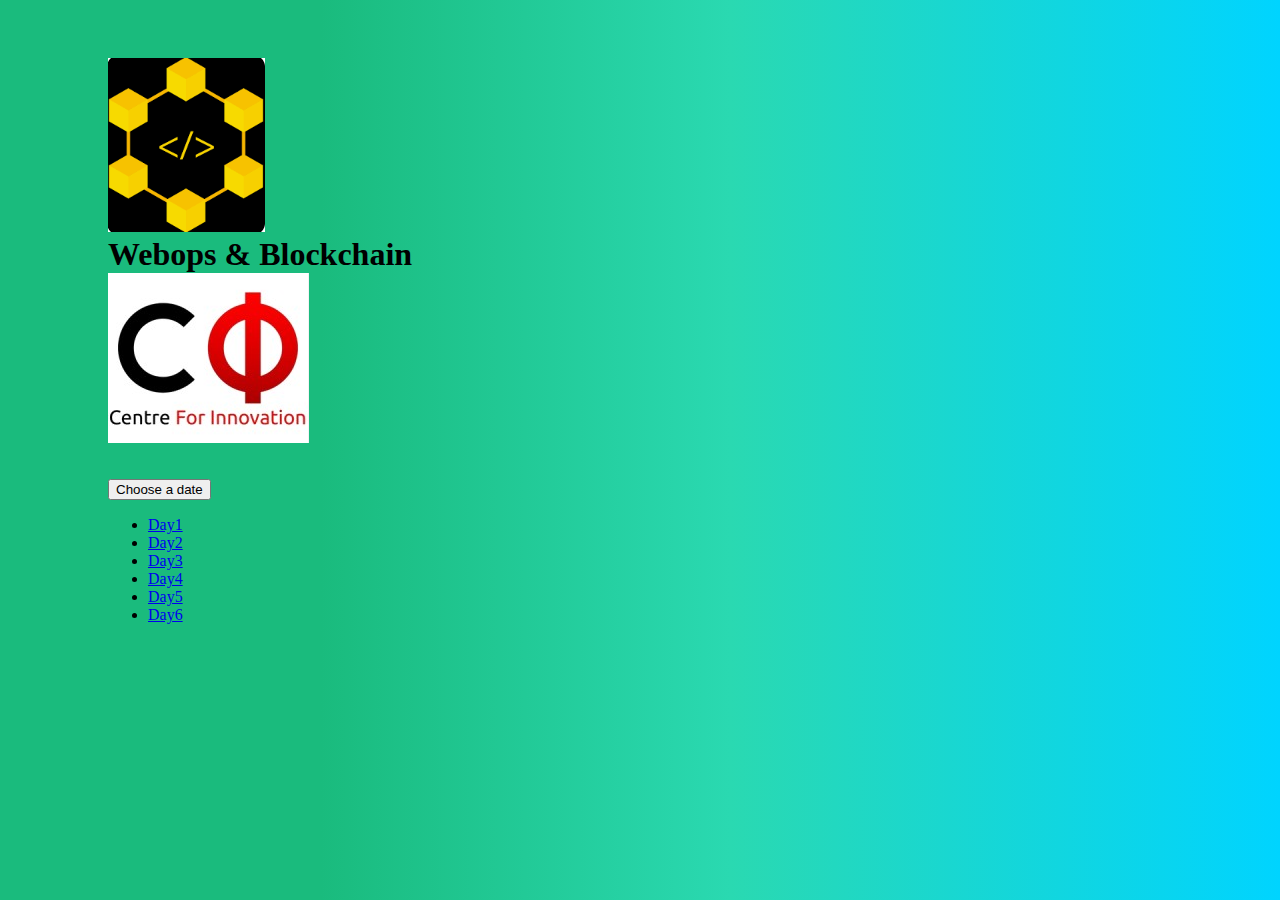
<file: index.html>
<!DOCTYPE html>
<html lang="en">

<head>
  <!-- <meta name="viewport" content="width=device-width, initialscale=1.0"> -->
  <meta charset="UTF-8">
  <title>Fetch Api</title>
  <link rel="stylesheet" type="text/css" href="page.css">

  <!-- bootstrap link -->
  <link href="https://cdn.jsdelivr.net/npm/bootstrap@5.2.3/dist/css/bootstrap.min.css" rel="stylesheet"
    integrity="sha384-rbsA2VBKQhggwzxH7pPCaAqO46MgnOM80zW1RWuH61DGLwZJEdK2Kadq2F9CUG65" crossorigin="anonymous">

</head>

<body>
  <script src="script.js"></script>

  <div class="container-fluid">
    <div class="row text-center">
      <div class="col-lg-2 col-sm-12">
        <img class="wb" src="W&Blogo.png">
      </div>

      <div class="col-lg-8 col-sm-12 tophead">
        <h1 class="tophead">Webops & Blockchain</h1>
      </div>

      <div class="col-lg-2 col-sm-12">
        <img class="cfi" src="cfi.png">
      </div>
    </div>



    <!-- bootstrap link  -->
    <script src="https://cdn.jsdelivr.net/npm/bootstrap@5.2.3/dist/js/bootstrap.bundle.min.js"
      integrity="sha384-kenU1KFdBIe4zVF0s0G1M5b4hcpxyD9F7jL+jjXkk+Q2h455rYXK/7HAuoJl+0I4"
      crossorigin="anonymous"></script>

    <div class="row text-center">
      <div class="col-lg-12">
        <div class="dropdown">
          <button class="btn btn-secondary dropdown-toggle" type="button" data-bs-toggle="dropdown"
            aria-expanded="false">
            Choose a date
          </button>
          <ul class="dropdown-menu">
            <li><a class="dropdown-item" href="day1.html">Day1</a></li>
            <li><a class="dropdown-item" href="day2.html">Day2</a></li>
            <li><a class="dropdown-item" href="day3.html">Day3</a></li>
            <li><a class="dropdown-item" href="day4.html">Day4</a></li>
            <li><a class="dropdown-item" href="day5.html">Day5</a></li>
            <li><a class="dropdown-item" href="day6.html">Day6</a></li>
          </ul>
        </div>
      </div>
    </div>



  </div>



</body>

</html>



<!-- <div class="container">
        <thead>
            <tr>
                <th scope="col">#</th>
                <th scope="col">First</th>
                <th scope="col">Last</th>
                <th scope="col">Handle</th>
            </tr>
        </thead>
        <tbody> 
            <tr>
                <th scope="row">2</th>
                <td>wd</td>
                <td>wd</td>
                <td>wd</td>
            </tr>

            <tr>
                <th scope="row">3</th>
                <td colspan="2">dw</td>
                <td>ede</td>
                <td>wd</td>
            </tr>

        </tbody>   



    </div> -->



<!-- <table class="table" cellspacing="28"  >
    <div class="heading">
      <tr class="heading">
        <th>S.No</th>
        <th>Date</th>
       <th>Temperature(in°Cel)</th>
     </tr>
    </div>

    <tr>
      <td>1</td>
      <td class="date">Day1</td> 
      <td class="temp">T1</td>
    </tr>

    <tr>
      <td>2</td>
      <td class="date">Day2</td> 
      <td class="temp">T2</td>
    </tr>

    <tr>
      <td>3</td>
      <td class="date">Day3</td> 
      <td class="temp">T3</td>
    </tr>

    <tr>
      <td>4</td>
      <td class="date">Day4</td> 
      <td class="temp">T4</td>
    </tr>

    <tr>
      <td>5</td>
      <td class="date">Day5</td> 
      <td class="temp">T5</td>
    </tr>

    <tr>
      <td>6</td>
      <td class="date">Day6</td> 
      <td class="temp">T6</td>
    </tr>

  </table>     -->
</file>
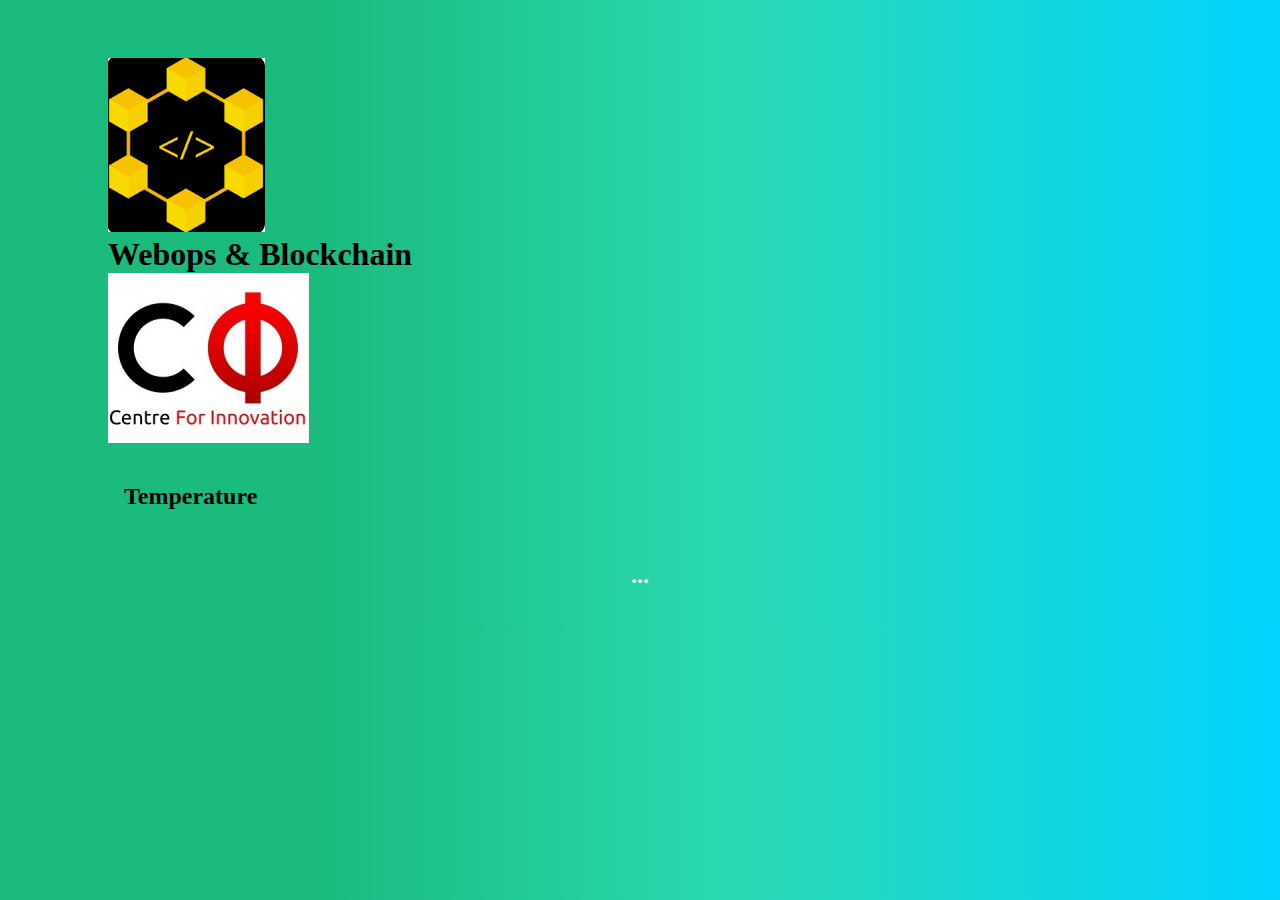
<file: day1.html>
<!DOCTYPE html>
<html lang="en">

<head>
  <meta name="viewport" content="width=device-width, initialscale=1.0">
  <meta charset="UTF-8">
  <title>Fetch Api</title>
  <link rel="stylesheet" type="text/css" href="page.css">

  <link href="https://cdn.jsdelivr.net/npm/bootstrap@5.2.3/dist/css/bootstrap.min.css" rel="stylesheet"
    integrity="sha384-rbsA2VBKQhggwzxH7pPCaAqO46MgnOM80zW1RWuH61DGLwZJEdK2Kadq2F9CUG65" crossorigin="anonymous">

</head>

<body>
  <script src="script.js"></script>
  <div class="container-fluid">
    <div class="row text-center">
      <div class="col-lg-2 col-sm-12">
        <img class="wb" src="W&Blogo.png">
      </div>


      <div class="col-lg-8 col-sm-12 tophead">
        <h1 class="tophead">Webops & Blockchain</h1>
      </div>

      <div class="col-lg-2 col-sm-12">
        <img class="cfi" src="cfi.png">
      </div>

    </div>
    <!-- <table class="table" cellspacing="28"  >
    <div class="heading">
      <tr class="heading">
        <th>S.No</th>
        <th>Date</th>
       <th>Temperature(in°Cel)</th>
     </tr>
    </div>

    <tr>
      <td>1</td>
      <td class="date">Day1</td> 
      <td class="temp">T1</td>
    </tr>

    <tr>
      <td>2</td>
      <td class="date">Day2</td> 
      <td class="temp">T2</td>
    </tr>

    <tr>
      <td>3</td>
      <td class="date">Day3</td> 
      <td class="temp">T3</td>
    </tr>

    <tr>
      <td>4</td>
      <td class="date">Day4</td> 
      <td class="temp">T4</td>
    </tr>

    <tr>
      <td>5</td>
      <td class="date">Day5</td> 
      <td class="temp">T5</td>
    </tr>

    <tr>
      <td>6</td>
      <td class="date">Day6</td> 
      <td class="temp">T6</td>
    </tr>

  </table>     -->


    <script src="https://cdn.jsdelivr.net/npm/bootstrap@5.2.3/dist/js/bootstrap.bundle.min.js"
      integrity="sha384-kenU1KFdBIe4zVF0s0G1M5b4hcpxyD9F7jL+jjXkk+Q2h455rYXK/7HAuoJl+0I4"
      crossorigin="anonymous"></script>



  </div>

  <div class="row text-center col-lg-12">
    <h2>Temperature</h2>
  </div>

  <div class="row text-center col-lg-12">
    <h2 class="temp">...</h2>
  </div>

  <script>

    let q = fetch("https://archive-api.open-meteo.com/v1/archive?latitude=52.52&longitude=13.41&start_date=2023-04-10&end_date=2023-04-15&daily=temperature_2m_max&timezone=GMT")
    q.then((value1) => {
      return value1.json()
    }).then((value2) => {
      const b = value2.daily.temperature_2m_max;

      document.getElementsByClassName("temp")[0].innerHTML = b[0]
    })
  </script>

</body>

</html>
</file>
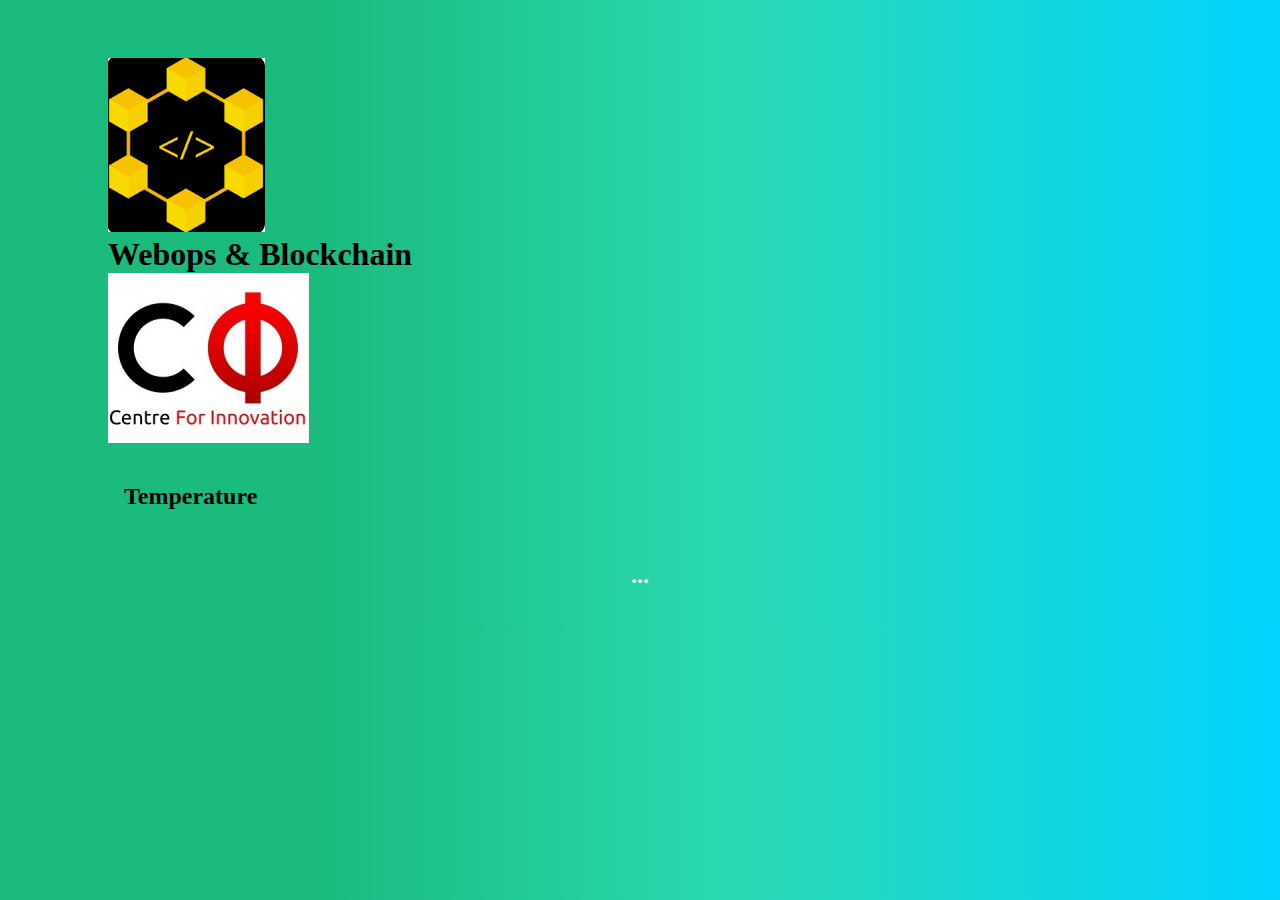
<file: day2.html>
<!DOCTYPE html>
<html lang="en">

<head>
    <meta name="viewport" content="width=device-width, initialscale=1.0">
    <meta charset="UTF-8">
    <title>Fetch Api</title>
    <link rel="stylesheet" type="text/css" href="page.css">

    <link href="https://cdn.jsdelivr.net/npm/bootstrap@5.2.3/dist/css/bootstrap.min.css" rel="stylesheet"
        integrity="sha384-rbsA2VBKQhggwzxH7pPCaAqO46MgnOM80zW1RWuH61DGLwZJEdK2Kadq2F9CUG65" crossorigin="anonymous">

</head>

<body>
    <script src="script.js"></script>
    <div class="container-fluid">
        <div class="row text-center">
            <div class="col-lg-2 col-sm-12">
                <img class="wb" src="W&Blogo.png">
            </div>


            <div class="col-lg-8 col-sm-12 tophead">
                <h1 class="tophead">Webops & Blockchain</h1>
            </div>

            <div class="col-lg-2 col-sm-12">
                <img class="cfi" src="cfi.png">
            </div>

        </div>
        <!-- <table class="table" cellspacing="28"  >
    <div class="heading">
      <tr class="heading">
        <th>S.No</th>
        <th>Date</th>
       <th>Temperature(in°Cel)</th>
     </tr>
    </div>

    <tr>
      <td>1</td>
      <td class="date">Day1</td> 
      <td class="temp">T1</td>
    </tr>

    <tr>
      <td>2</td>
      <td class="date">Day2</td> 
      <td class="temp">T2</td>
    </tr>

    <tr>
      <td>3</td>
      <td class="date">Day3</td> 
      <td class="temp">T3</td>
    </tr>

    <tr>
      <td>4</td>
      <td class="date">Day4</td> 
      <td class="temp">T4</td>
    </tr>

    <tr>
      <td>5</td>
      <td class="date">Day5</td> 
      <td class="temp">T5</td>
    </tr>

    <tr>
      <td>6</td>
      <td class="date">Day6</td> 
      <td class="temp">T6</td>
    </tr>

  </table>     -->


        <script src="https://cdn.jsdelivr.net/npm/bootstrap@5.2.3/dist/js/bootstrap.bundle.min.js"
            integrity="sha384-kenU1KFdBIe4zVF0s0G1M5b4hcpxyD9F7jL+jjXkk+Q2h455rYXK/7HAuoJl+0I4"
            crossorigin="anonymous"></script>



    </div>

    <div class="row text-center col-lg-12">
        <h2>Temperature</h2>
    </div>

    <div class="row text-center col-lg-12">
        <h2 class="temp">...</h2>
    </div>

    <script>

        let q = fetch("https://archive-api.open-meteo.com/v1/archive?latitude=52.52&longitude=13.41&start_date=2023-04-10&end_date=2023-04-15&daily=temperature_2m_max&timezone=GMT")
        q.then((value1) => {
            return value1.json()
        }).then((value2) => {
            const b = value2.daily.temperature_2m_max;

            document.getElementsByClassName("temp")[0].innerHTML = b[1]
        })
    </script>

</body>

</html>
</file>
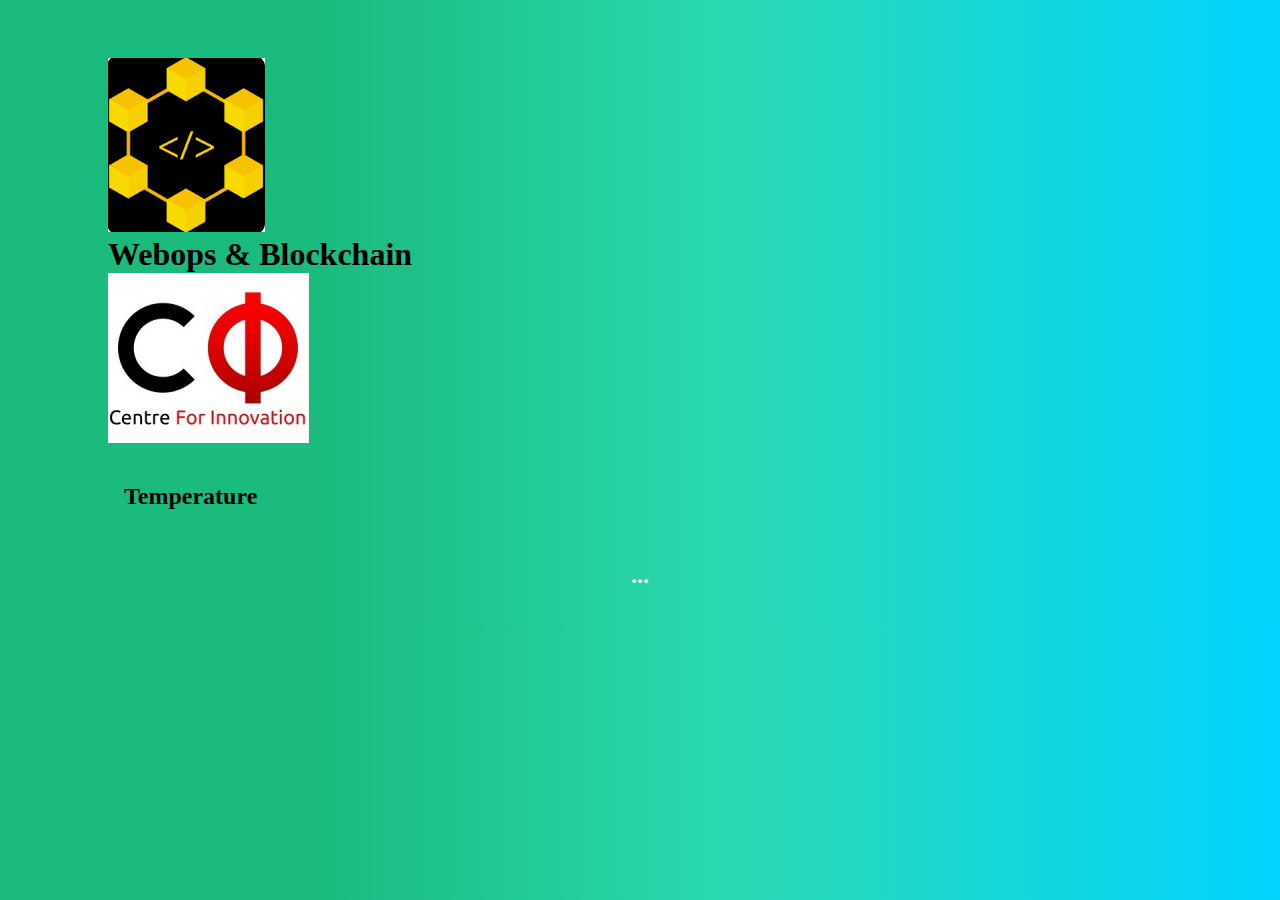
<file: day3.html>
<!DOCTYPE html>
<html lang="en">

<head>
    <meta name="viewport" content="width=device-width, initialscale=1.0">
    <meta charset="UTF-8">
    <title>Fetch Api</title>
    <link rel="stylesheet" type="text/css" href="page.css">

    <link href="https://cdn.jsdelivr.net/npm/bootstrap@5.2.3/dist/css/bootstrap.min.css" rel="stylesheet"
        integrity="sha384-rbsA2VBKQhggwzxH7pPCaAqO46MgnOM80zW1RWuH61DGLwZJEdK2Kadq2F9CUG65" crossorigin="anonymous">

</head>

<body>
    <script src="script.js"></script>
    <div class="container-fluid">
        <div class="row text-center">
            <div class="col-lg-2 col-sm-12">
                <img class="wb" src="W&Blogo.png">
            </div>


            <div class="col-lg-8 col-sm-12 tophead">
                <h1 class="tophead">Webops & Blockchain</h1>
            </div>

            <div class="col-lg-2 col-sm-12">
                <img class="cfi" src="cfi.png">
            </div>

        </div>
        <!-- <table class="table" cellspacing="28"  >
    <div class="heading">
      <tr class="heading">
        <th>S.No</th>
        <th>Date</th>
       <th>Temperature(in°Cel)</th>
     </tr>
    </div>

    <tr>
      <td>1</td>
      <td class="date">Day1</td> 
      <td class="temp">T1</td>
    </tr>

    <tr>
      <td>2</td>
      <td class="date">Day2</td> 
      <td class="temp">T2</td>
    </tr>

    <tr>
      <td>3</td>
      <td class="date">Day3</td> 
      <td class="temp">T3</td>
    </tr>

    <tr>
      <td>4</td>
      <td class="date">Day4</td> 
      <td class="temp">T4</td>
    </tr>

    <tr>
      <td>5</td>
      <td class="date">Day5</td> 
      <td class="temp">T5</td>
    </tr>

    <tr>
      <td>6</td>
      <td class="date">Day6</td> 
      <td class="temp">T6</td>
    </tr>

  </table>     -->


        <script src="https://cdn.jsdelivr.net/npm/bootstrap@5.2.3/dist/js/bootstrap.bundle.min.js"
            integrity="sha384-kenU1KFdBIe4zVF0s0G1M5b4hcpxyD9F7jL+jjXkk+Q2h455rYXK/7HAuoJl+0I4"
            crossorigin="anonymous"></script>



    </div>

    <div class="row text-center col-lg-12">
        <h2>Temperature</h2>
    </div>

    <div class="row text-center col-lg-12">
        <h2 class="temp">...</h2>
    </div>

    <script>

        let q = fetch("https://archive-api.open-meteo.com/v1/archive?latitude=52.52&longitude=13.41&start_date=2023-04-10&end_date=2023-04-15&daily=temperature_2m_max&timezone=GMT")
        q.then((value1) => {
            return value1.json()
        }).then((value2) => {
            const b = value2.daily.temperature_2m_max;

            document.getElementsByClassName("temp")[0].innerHTML = b[2]
        })
    </script>

</body>

</html>
</file>
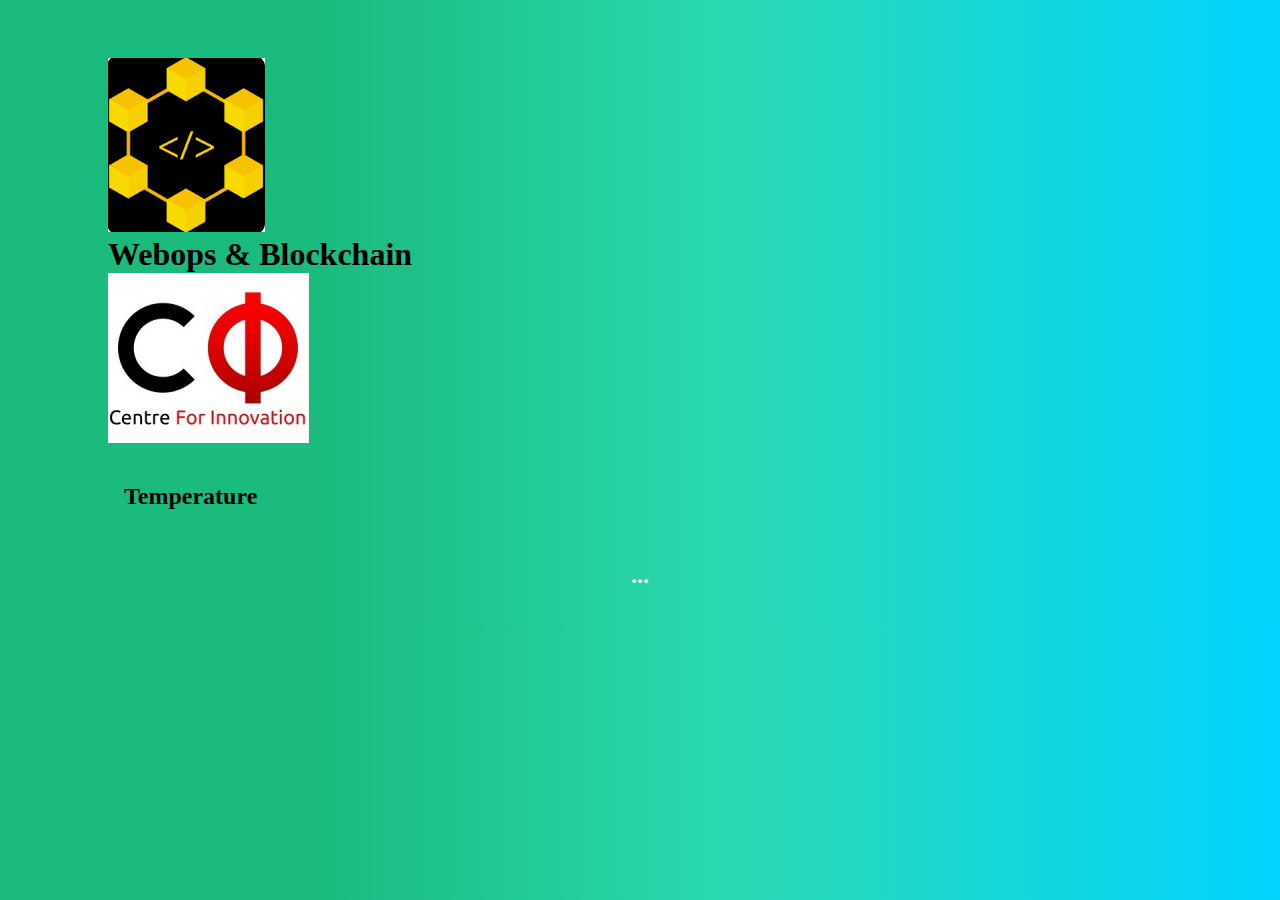
<file: day4.html>
<!DOCTYPE html>
<html lang="en">

<head>
    <meta name="viewport" content="width=device-width, initialscale=1.0">
    <meta charset="UTF-8">
    <title>Fetch Api</title>
    <link rel="stylesheet" type="text/css" href="page.css">

    <link href="https://cdn.jsdelivr.net/npm/bootstrap@5.2.3/dist/css/bootstrap.min.css" rel="stylesheet"
        integrity="sha384-rbsA2VBKQhggwzxH7pPCaAqO46MgnOM80zW1RWuH61DGLwZJEdK2Kadq2F9CUG65" crossorigin="anonymous">

</head>

<body>
    <script src="script.js"></script>
    <div class="container-fluid">
        <div class="row text-center">
            <div class="col-lg-2 col-sm-12">
                <img class="wb" src="W&Blogo.png">
            </div>


            <div class="col-lg-8 col-sm-12 tophead">
                <h1 class="tophead">Webops & Blockchain</h1>
            </div>

            <div class="col-lg-2 col-sm-12">
                <img class="cfi" src="cfi.png">
            </div>

        </div>
        <!-- <table class="table" cellspacing="28"  >
    <div class="heading">
      <tr class="heading">
        <th>S.No</th>
        <th>Date</th>
       <th>Temperature(in°Cel)</th>
     </tr>
    </div>

    <tr>
      <td>1</td>
      <td class="date">Day1</td> 
      <td class="temp">T1</td>
    </tr>

    <tr>
      <td>2</td>
      <td class="date">Day2</td> 
      <td class="temp">T2</td>
    </tr>

    <tr>
      <td>3</td>
      <td class="date">Day3</td> 
      <td class="temp">T3</td>
    </tr>

    <tr>
      <td>4</td>
      <td class="date">Day4</td> 
      <td class="temp">T4</td>
    </tr>

    <tr>
      <td>5</td>
      <td class="date">Day5</td> 
      <td class="temp">T5</td>
    </tr>

    <tr>
      <td>6</td>
      <td class="date">Day6</td> 
      <td class="temp">T6</td>
    </tr>

  </table>     -->


        <script src="https://cdn.jsdelivr.net/npm/bootstrap@5.2.3/dist/js/bootstrap.bundle.min.js"
            integrity="sha384-kenU1KFdBIe4zVF0s0G1M5b4hcpxyD9F7jL+jjXkk+Q2h455rYXK/7HAuoJl+0I4"
            crossorigin="anonymous"></script>



    </div>

    <div class="row text-center col-lg-12">
        <h2>Temperature</h2>
    </div>

    <div class="row text-center col-lg-12">
        <h2 class="temp">...</h2>
    </div>

    <script>

        let q = fetch("https://archive-api.open-meteo.com/v1/archive?latitude=52.52&longitude=13.41&start_date=2023-04-10&end_date=2023-04-15&daily=temperature_2m_max&timezone=GMT")
        q.then((value1) => {
            return value1.json()
        }).then((value2) => {
            const b = value2.daily.temperature_2m_max;

            document.getElementsByClassName("temp")[0].innerHTML = b[3]
        })
    </script>

</body>

</html>
</file>
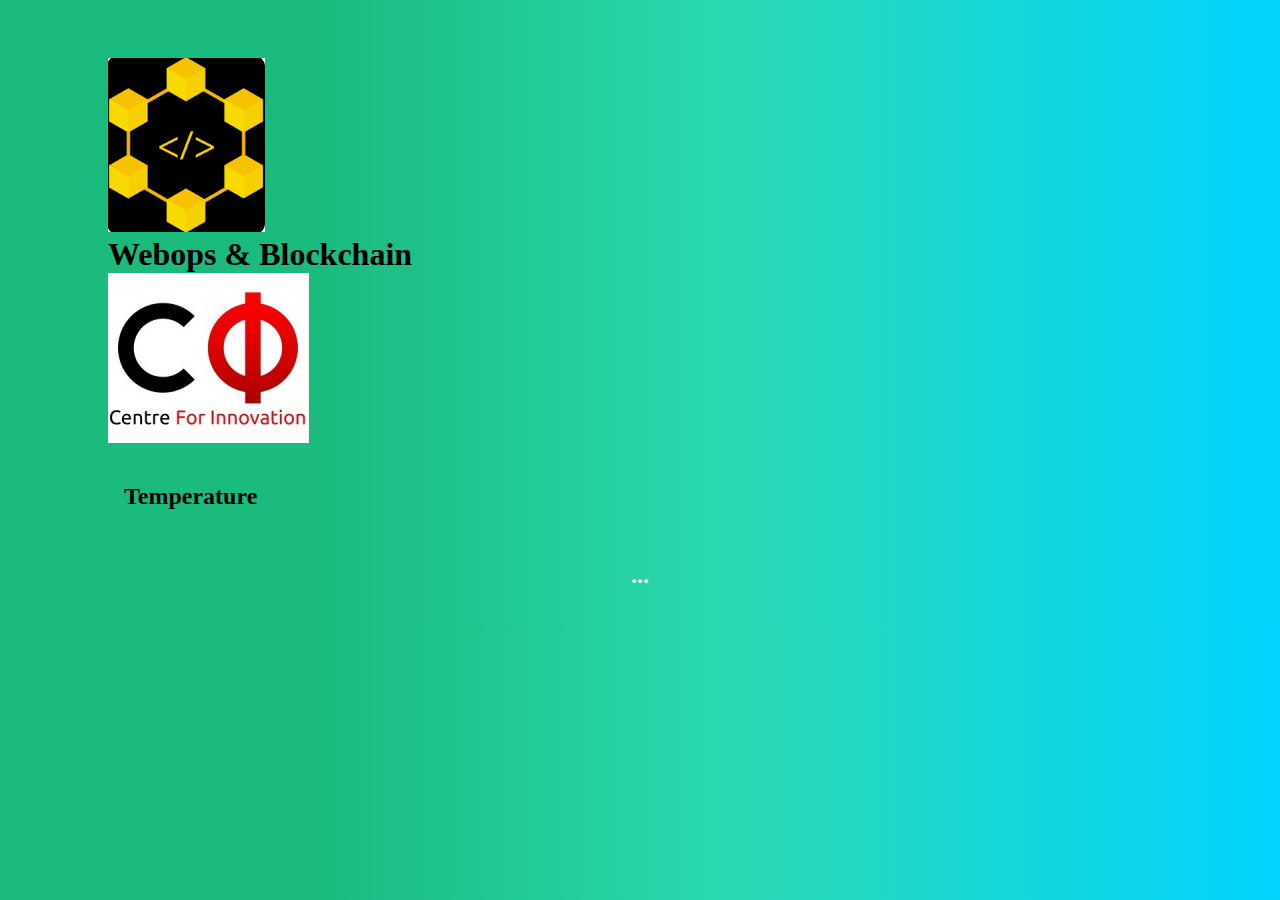
<file: day5.html>
<!DOCTYPE html>
<html lang="en">

<head>
    <meta name="viewport" content="width=device-width, initialscale=1.0">
    <meta charset="UTF-8">
    <title>Fetch Api</title>
    <link rel="stylesheet" type="text/css" href="page.css">

    <link href="https://cdn.jsdelivr.net/npm/bootstrap@5.2.3/dist/css/bootstrap.min.css" rel="stylesheet"
        integrity="sha384-rbsA2VBKQhggwzxH7pPCaAqO46MgnOM80zW1RWuH61DGLwZJEdK2Kadq2F9CUG65" crossorigin="anonymous">

</head>

<body>
    <script src="script.js"></script>
    <div class="container-fluid">
        <div class="row text-center">
            <div class="col-lg-2 col-sm-12">
                <img class="wb" src="W&Blogo.png">
            </div>


            <div class="col-lg-8 col-sm-12 tophead">
                <h1 class="tophead">Webops & Blockchain</h1>
            </div>

            <div class="col-lg-2 col-sm-12">
                <img class="cfi" src="cfi.png">
            </div>

        </div>
        <!-- <table class="table" cellspacing="28"  >
    <div class="heading">
      <tr class="heading">
        <th>S.No</th>
        <th>Date</th>
       <th>Temperature(in°Cel)</th>
     </tr>
    </div>

    <tr>
      <td>1</td>
      <td class="date">Day1</td> 
      <td class="temp">T1</td>
    </tr>

    <tr>
      <td>2</td>
      <td class="date">Day2</td> 
      <td class="temp">T2</td>
    </tr>

    <tr>
      <td>3</td>
      <td class="date">Day3</td> 
      <td class="temp">T3</td>
    </tr>

    <tr>
      <td>4</td>
      <td class="date">Day4</td> 
      <td class="temp">T4</td>
    </tr>

    <tr>
      <td>5</td>
      <td class="date">Day5</td> 
      <td class="temp">T5</td>
    </tr>

    <tr>
      <td>6</td>
      <td class="date">Day6</td> 
      <td class="temp">T6</td>
    </tr>

  </table>     -->


        <script src="https://cdn.jsdelivr.net/npm/bootstrap@5.2.3/dist/js/bootstrap.bundle.min.js"
            integrity="sha384-kenU1KFdBIe4zVF0s0G1M5b4hcpxyD9F7jL+jjXkk+Q2h455rYXK/7HAuoJl+0I4"
            crossorigin="anonymous"></script>



    </div>

    <div class="row text-center col-lg-12">
        <h2>Temperature</h2>
    </div>

    <div class="row text-center col-lg-12">
        <h2 class="temp">...</h2>
    </div>

    <script>

        let q = fetch("https://archive-api.open-meteo.com/v1/archive?latitude=52.52&longitude=13.41&start_date=2023-04-10&end_date=2023-04-15&daily=temperature_2m_max&timezone=GMT")
        q.then((value1) => {
            return value1.json()
        }).then((value2) => {
            const b = value2.daily.temperature_2m_max;

            document.getElementsByClassName("temp")[0].innerHTML = b[4]
        })
    </script>

</body>

</html>
</file>
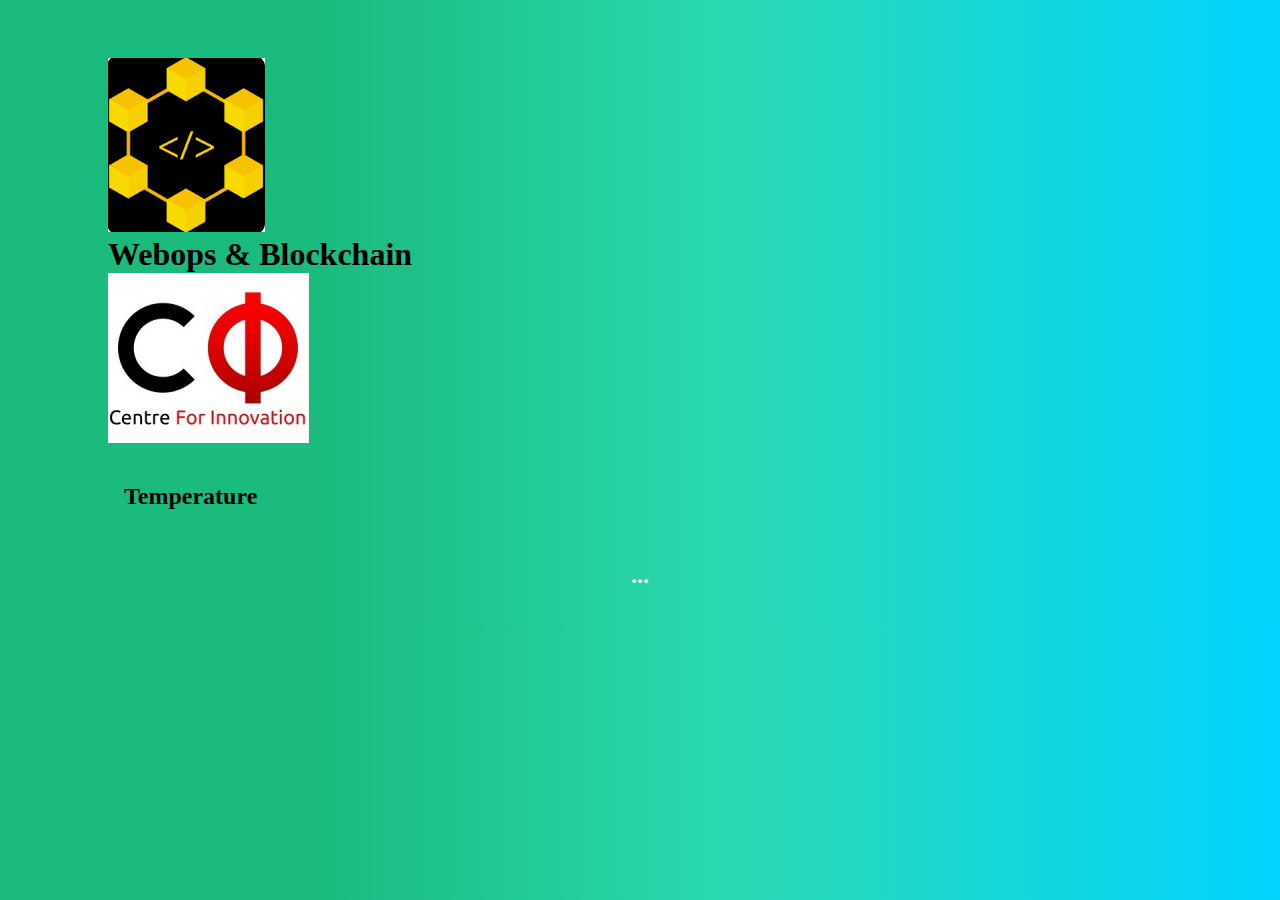
<file: day6.html>
<!DOCTYPE html>
<html lang="en">

<head>
    <meta name="viewport" content="width=device-width, initialscale=1.0">
    <meta charset="UTF-8">
    <title>Fetch Api</title>
    <link rel="stylesheet" type="text/css" href="page.css">

    <link href="https://cdn.jsdelivr.net/npm/bootstrap@5.2.3/dist/css/bootstrap.min.css" rel="stylesheet"
        integrity="sha384-rbsA2VBKQhggwzxH7pPCaAqO46MgnOM80zW1RWuH61DGLwZJEdK2Kadq2F9CUG65" crossorigin="anonymous">

</head>

<body>
    <script src="script.js"></script>
    <div class="container-fluid">
        <div class="row text-center">
            <div class="col-lg-2 col-sm-12">
                <img class="wb" src="W&Blogo.png">
            </div>


            <div class="col-lg-8 col-sm-12 tophead">
                <h1 class="tophead">Webops & Blockchain</h1>
            </div>

            <div class="col-lg-2 col-sm-12">
                <img class="cfi" src="cfi.png">
            </div>

        </div>
        <!-- <table class="table" cellspacing="28"  >
    <div class="heading">
      <tr class="heading">
        <th>S.No</th>
        <th>Date</th>
       <th>Temperature(in°Cel)</th>
     </tr>
    </div>

    <tr>
      <td>1</td>
      <td class="date">Day1</td> 
      <td class="temp">T1</td>
    </tr>

    <tr>
      <td>2</td>
      <td class="date">Day2</td> 
      <td class="temp">T2</td>
    </tr>

    <tr>
      <td>3</td>
      <td class="date">Day3</td> 
      <td class="temp">T3</td>
    </tr>

    <tr>
      <td>4</td>
      <td class="date">Day4</td> 
      <td class="temp">T4</td>
    </tr>

    <tr>
      <td>5</td>
      <td class="date">Day5</td> 
      <td class="temp">T5</td>
    </tr>

    <tr>
      <td>6</td>
      <td class="date">Day6</td> 
      <td class="temp">T6</td>
    </tr>

  </table>     -->


        <script src="https://cdn.jsdelivr.net/npm/bootstrap@5.2.3/dist/js/bootstrap.bundle.min.js"
            integrity="sha384-kenU1KFdBIe4zVF0s0G1M5b4hcpxyD9F7jL+jjXkk+Q2h455rYXK/7HAuoJl+0I4"
            crossorigin="anonymous"></script>



    </div>

    <div class="row text-center col-lg-12">
        <h2>Temperature</h2>
    </div>

    <div class="row text-center col-lg-12">
        <h2 class="temp">...</h2>
    </div>

    <script>

        let q = fetch("https://archive-api.open-meteo.com/v1/archive?latitude=52.52&longitude=13.41&start_date=2023-04-10&end_date=2023-04-15&daily=temperature_2m_max&timezone=GMT")
        q.then((value1) => {
            return value1.json()
        }).then((value2) => {
            const b = value2.daily.temperature_2m_max;

            document.getElementsByClassName("temp")[0].innerHTML = b[5]
        })
    </script>

</body>

</html>
</file>
<file: page.css>
body {
    background: rgb(26, 187, 125);
    padding: 3.125rem 6.25rem 0 6.25rem;
    background: linear-gradient(90deg, rgba(26, 187, 125, 1) 25%, rgba(42, 217, 177, 1) 57%, rgba(0, 212, 255, 1) 100%);
}

h2 {
    padding: 1rem;
}

.cfi {
    display: inline;
}

.date {
    -webkit-text-fill-color: white;
}

.heading {
    background-color: rgba(255, 255, 255, 0.37);
}


/* .table{
    position: relative;
    left: 30%;
    border: #3498db;
    /* border-collapse:collapse;
    width: 150%;
    height: 150%; */


.temp {
    -webkit-text-fill-color: white;
    text-align: center;
}

text {
    color: white;
}

.tophead {
    display: inline;
    padding: 1rem 0;
}

.wb {
    display: inline;
}

.btn-secondary {
    margin-top: 2rem;
}

.btn-graph {
    margin-top: 10rem;
    padding: 0;
}

.btns {
    background: #adc8db;
    background-image: -webkit-linear-gradient(top, #adc8db, #113f5c);
    background-image: -moz-linear-gradient(top, #adc8db, #113f5c);
    background-image: -ms-linear-gradient(top, #adc8db, #113f5c);
    background-image: -o-linear-gradient(top, #adc8db, #113f5c);
    background-image: linear-gradient(to bottom, #adc8db, #113f5c);
    -webkit-border-radius: 6;
    -moz-border-radius: 6;
    border-radius: 6px;
    text-shadow: 5px 3px 3px #080008;
    -webkit-box-shadow: 2px 2px 0px #666666;
    -moz-box-shadow: 2px 2px 0px #666666;
    box-shadow: 2px 2px 0px #666666;
    font-family: Courier New;
    color: #ffffff;
    font-size: 20px;
    padding: 4px 11px 6px 10px;
    border: solid #000000 2px;
    text-decoration: none;
}

.btns:hover {
    background: #4e7c99;
    background-image: -webkit-linear-gradient(top, #4e7c99, #3498db);
    background-image: -moz-linear-gradient(top, #4e7c99, #3498db);
    background-image: -ms-linear-gradient(top, #4e7c99, #3498db);
    background-image: -o-linear-gradient(top, #4e7c99, #3498db);
    background-image: linear-gradient(to bottom, #4e7c99, #3498db);
    text-decoration: none;
}

/* @media screen and (max-width: 600px) {
    
    .tophead{
        position: relative;
        left: 10%;
        top: 10%;
        display: inline;
    }

    .wb{
        position:relative;
        left: 1%;
        display: inline;
        size: 10%;
    }

  } */
</file>
